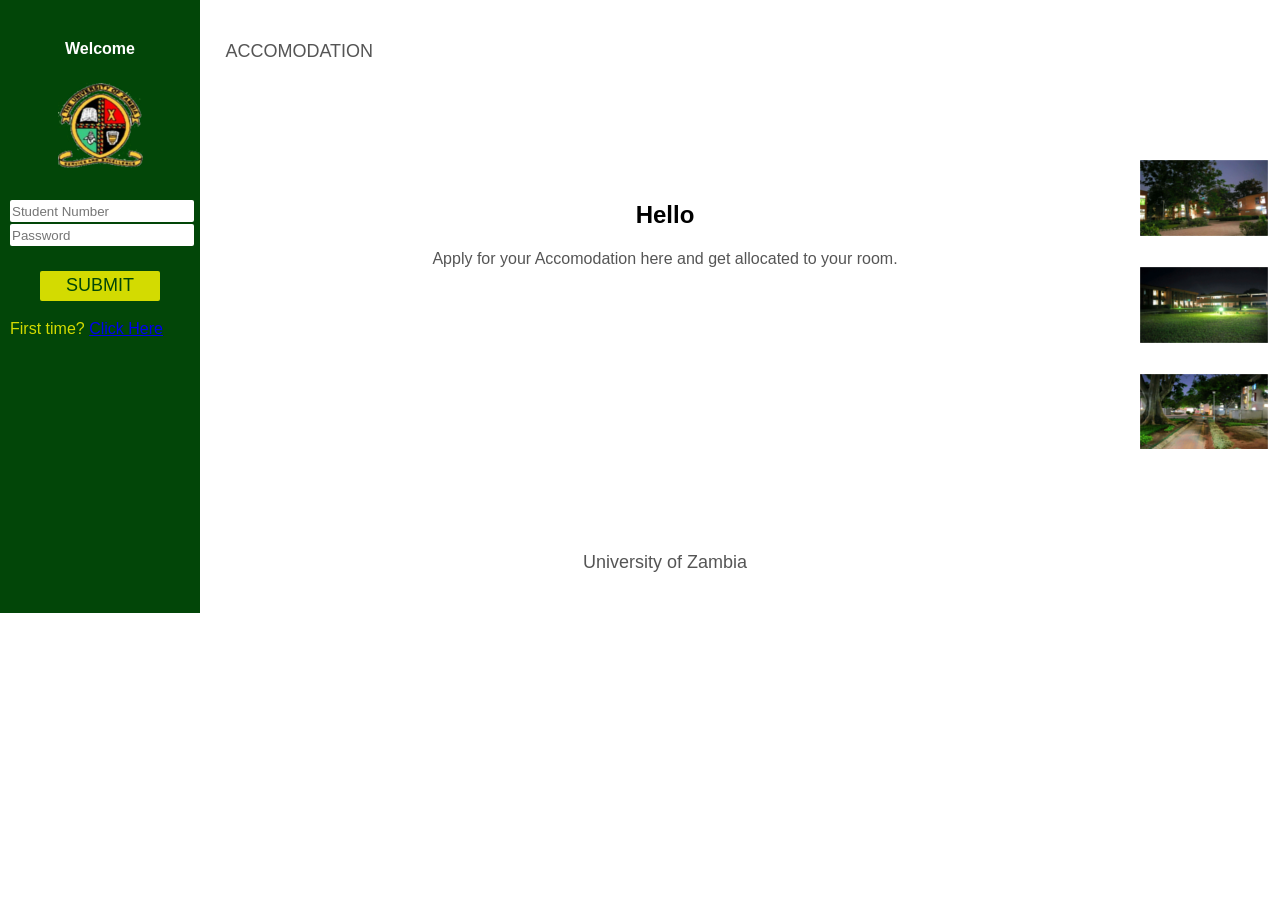
<file: index.html>
<!DOCTYPE html>
<!-- Template by html.am -->
<html>
	<head>
		<meta http-equiv="Content-Type" content="text/html; charset=UTF-8">
		<title>Accomodation Application</title>
		<link rel="stylesheet" type="text/css" href = "style.css"/>
	</head>

	<body>
		<div id="container">
			<main id="center" class="column">
				<header id="header"><p>ACCOMODATION</p></header><br/><br/><br/><br/>
				<article>
					<center>
						<h1>Hello</h1>
						<p> Apply for your Accomodation here and get allocated to your room.</p><br/><br/><br/><br/>
					</center>				
				</article>	
				<div id="footer-wrapper">
					<br/><br/><br/><br/><br/><br/><footer id="footer"><center><p>University of Zambia</p></center></footer>
				</div>							
			</main>
			
			<nav id="left" class="column">

				<center><h4 id = "welcome"> Welcome </h4>
					<img src = "images/logo.png" /><br/><br/>
					<form id = "login" method = "POST" action = "login.php"> <!-----test.php is the name of the file you will use when working on the login form------>
					<input type = "text" name = "stdNumber" id = "textBox" placeholder = "Student Number"/><br/>
					<input type = "password" name = "stdPass" id = "textBox" placeholder="Password"/><br/><br/>
					<input type = "submit" id = "submit" name = "login" value= "SUBMIT"/>
				</center>
				<p id = "signup">First time? <a href = "signup.html"> Click Here</a></p>
			</nav>

			<div id="right" class="column">
				<br/><br/><br/><br/><br/><br/><div id = "images">
				<img src= "images/first.png"/><br/><br/>
				<img src= "images/sec.png"/><br/><br/>
				<img src= "images/third.png"/><br/><br/>
				</div>
			</div>
		</div>
	</body>
</html>
</file>
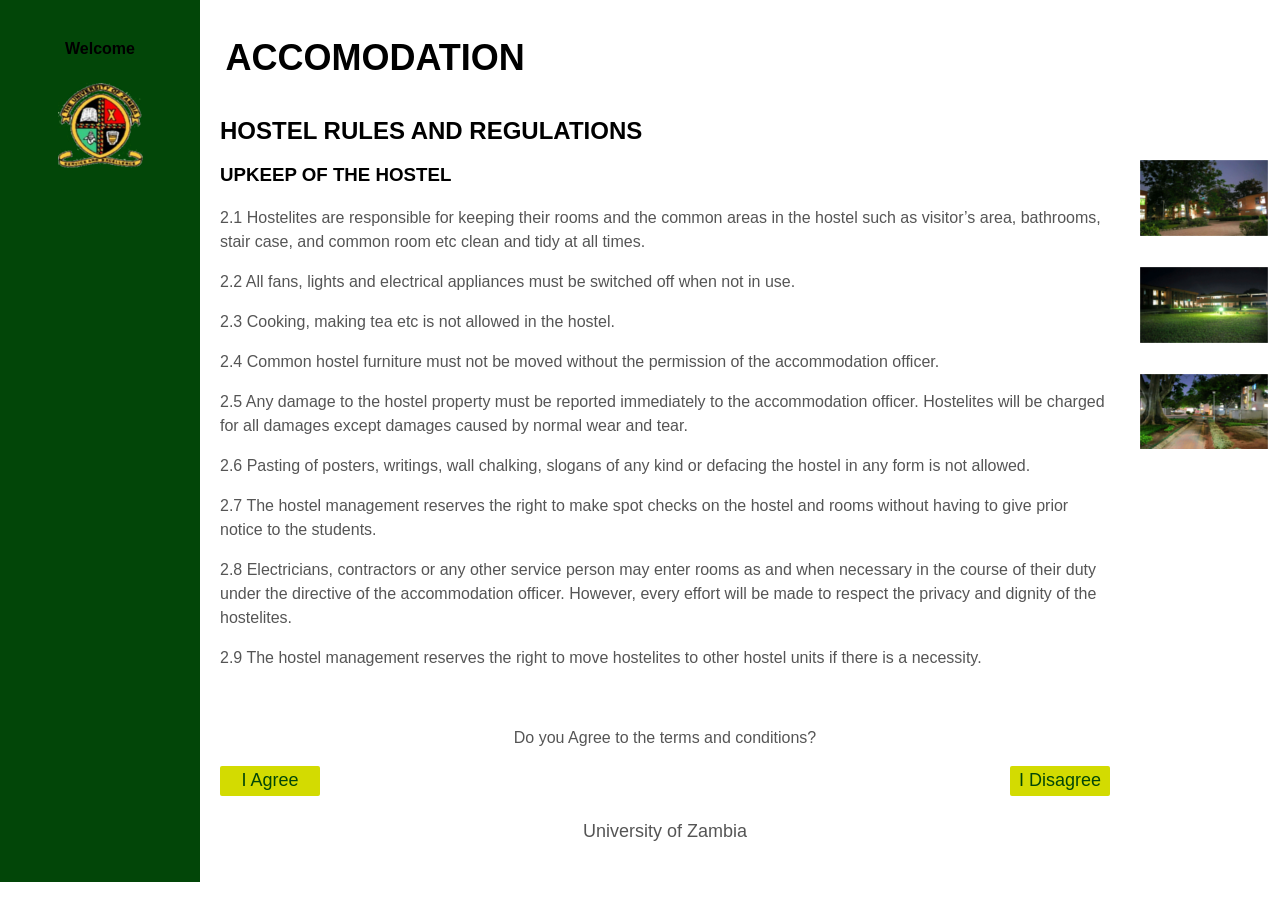
<file: finish.html>
<!DOCTYPE html>
<!-- Template by html.am -->
<html>
	<head>
		<meta http-equiv="Content-Type" content="text/html; charset=UTF-8">
		<title>Accomodation Application</title>
		<link rel="stylesheet" type="text/css" href = "style.css"/>
	</head>

	<body>
		<div id="container">
			<main id="center" class="column">
				<header id="header"><p><h1>ACCOMODATION</h1></p></header>
				<article>
					<h1>HOSTEL RULES AND REGULATIONS</h1>
					<p><h3>UPKEEP OF THE HOSTEL  </h3></p>
					<p>2.1 Hostelites are responsible for keeping their rooms and the common areas in the hostel such as visitor’s area, bathrooms, stair case, and common room etc clean and tidy at all times.  </p>
					<p>2.2 All fans, lights and electrical appliances must be switched off when not in use.  </p>
					<p>2.3 Cooking, making tea etc is not allowed in the hostel.  </p>
					<p>2.4 Common hostel furniture must not be moved without the permission of the accommodation officer.  </p>
					<p>2.5 Any damage to the hostel property must be reported immediately to the accommodation officer. Hostelites will be charged for all damages except damages caused by normal wear and tear.  </p>
					<p>2.6 Pasting of posters, writings, wall chalking, slogans of any kind or defacing the hostel in any form is not allowed.  </p>
					<p>2.7 The hostel management reserves the right to make spot checks on the hostel and rooms without having to give prior notice to the students.  </p>
					<p>2.8 Electricians, contractors or any other service person may enter rooms as and when necessary in the course of their duty under the directive of the accommodation officer. However, every effort will be made to respect the privacy and dignity of the hostelites.  </p>
					<p>2.9 The hostel management reserves the right to move hostelites to other hostel units if there is a necessity.  </p></br/>

					<div>
						<center><p>Do you Agree to the terms and conditions?</p></center>
						<a href = "allocation.php"><button type = "button" id = "agreeButton"/>I Agree</button></a> <!--------allocation.php is the file that'll contain the allocation process, feel free to change all the names if you want to. These are just the names I made. But as soon the person clicks it's supposed to search all the Database called Rooms, table by table, the table is vacant if the number of occupants is less than 4. If there are no more rooms in a certain building then let it switch to the next building.-------->
						<a href = "LoggedIn.php"><button type = "button" id = "button"/>I Disagree</button></a>
					</div>	
				</article>
				
				<div id="footer-wrapper">
					<footer id="footer"><center><p>University of Zambia</p></center></footer>
				</div>							
			</main>


			<nav id="left" class="column">
				<center><h4> Welcome </h4>
				<img src = "images/logo.png" /><br/><br/>
				</center>
			</nav>

			<div id="right" class="column">
				<br/><br/><br/><br/><br/><br/><div id = "images">
				<img src= "images/first.png"/><br/><br/>
				<img src= "images/sec.png"/><br/><br/>
				<img src= "images/third.png"/><br/><br/>
				</div>
			</div>
		</div>
	</body>
</html>
</file>
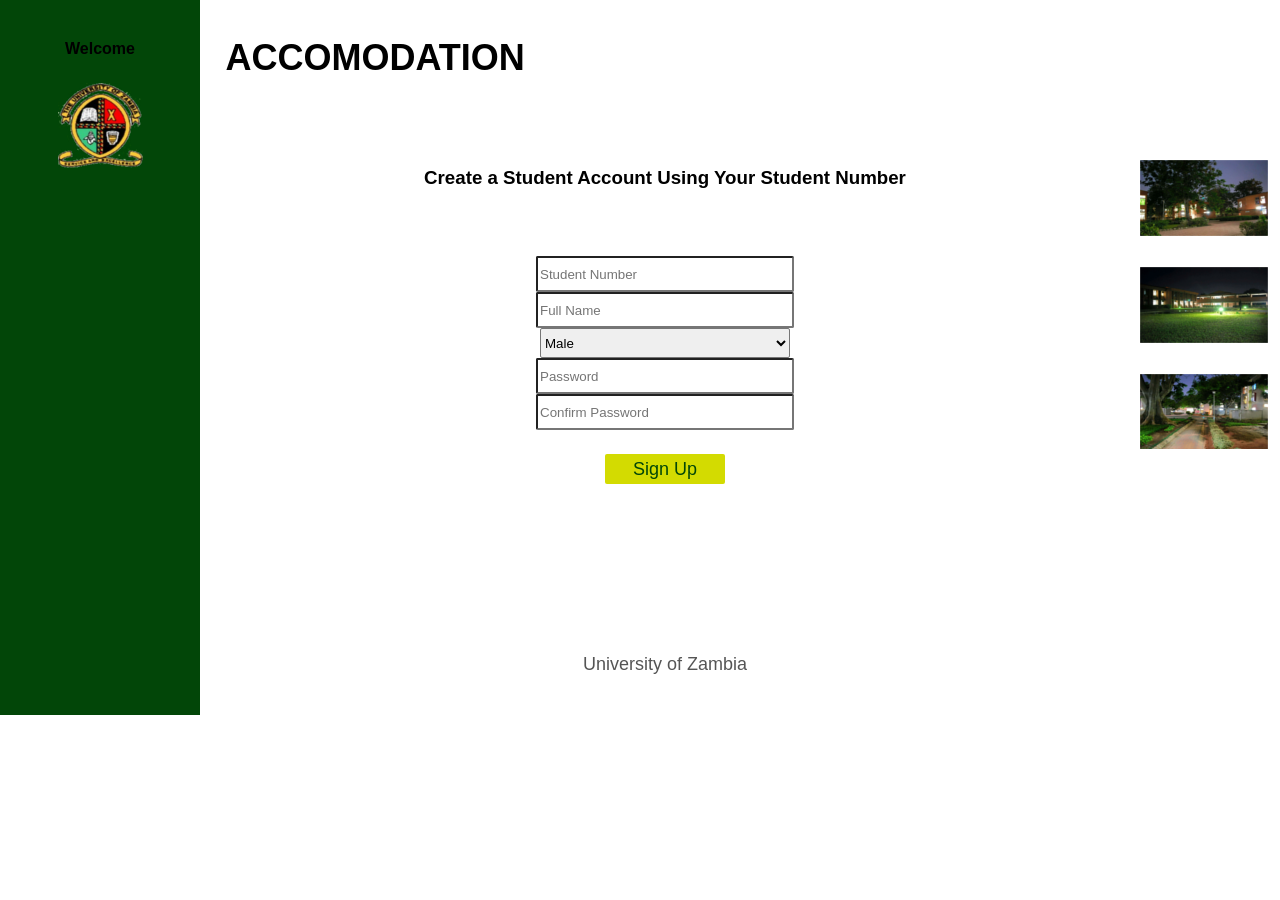
<file: signup.html>
<!DOCTYPE html>
<!-- Template by html.am -->
<html>
	<head>
		<meta http-equiv="Content-Type" content="text/html; charset=UTF-8">
		<title>Accomodation Application</title>
		<link rel="stylesheet" type="text/css" href = "style.css"/>	
	</head>

	<body>
		<div id="container">
			<main id="center" class="column">
			<header id="header"><p><h1>ACCOMODATION</h1></p></header>
				<article>
					<br/><br/><center><h3>Create a Student Account Using Your Student Number</h3><br/><br/>
						<form id = "signup" method = "POST"	action = "signup.php"> <!-----Use signup.php here to make a signup file in php------>
							<input type = "text" name = "number" placeholder = "Student Number" id = "input"/><br/>
							<input type = "text" name = "stdname" placeholder = "Full Name" id = "input"/><br/>
							<select id = "input" name = "sex">
								<option value = "male">Male</option>
								<option value = "female">Female</option>
							</select></br>
							<input type = "password" name = "stdpass" placeholder = "Password" id = "input"/><br/>
							<input type = "password" name = "stdpass2" placeholder = "Confirm Password" id = "input"/><br/><br/>
							<input type = "submit" id = "submit" name = "signup" value= "Sign Up"/></center>
						</form><br/><br/><br/><br/><br/><br/>
				</article>	
				
				<div id="footer-wrapper">
					<footer id="footer"><center><p>University of Zambia</p></center></footer>
				</div>							
			</main>

			<nav id="left" class="column">
				<center><h4> Welcome </h4>
					<img src = "images/logo.png" /><br/><br/>
				</center>
			</nav>

			<div id="right" class="column">
				<br/><br/><br/><br/><br/><br/><div id = "images">
					<img src= "images/first.png"/><br/><br/>
					<img src= "images/sec.png"/><br/><br/>
					<img src= "images/third.png"/><br/><br/>
				</div>
			</div>
		</div>
	</body>
</html>
</file>
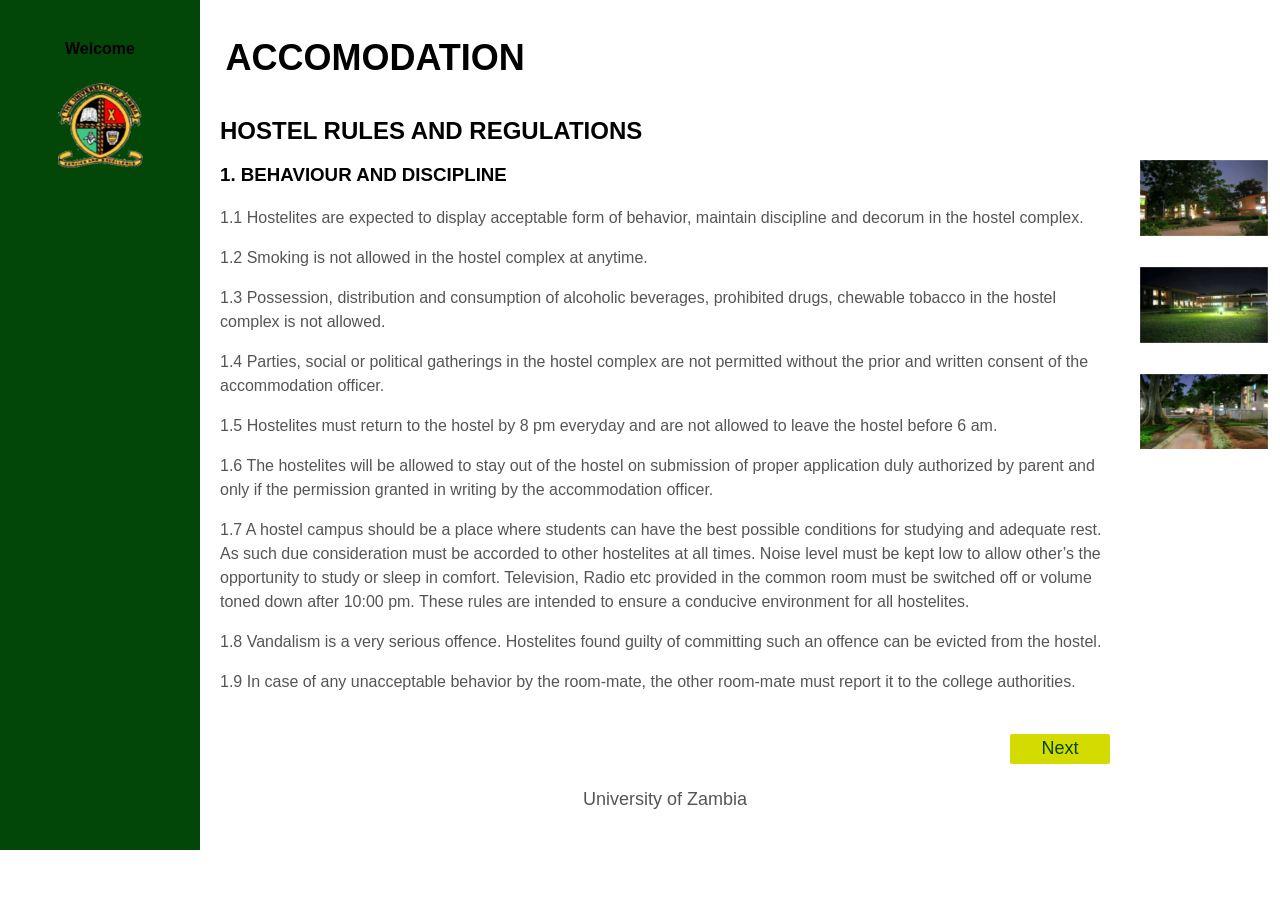
<file: tandC.html>
<!DOCTYPE html>
<!-- Template by html.am -->
<html>
	<head>
		<meta http-equiv="Content-Type" content="text/html; charset=UTF-8">
		<title>Accomodation Application</title>
		<link rel="stylesheet" type="text/css" href = "style.css"/>		
	</head>

	<body>
		<div id="container">
			<main id="center" class="column">
				<header id="header"><p><h1>ACCOMODATION</h1></p></header>
				
				<article>
					<h1>HOSTEL RULES AND REGULATIONS</h1>
					<p> <h3>1. BEHAVIOUR AND DISCIPLINE </h3>
					<p>1.1 Hostelites are expected to display acceptable form of behavior, maintain discipline and decorum in the hostel complex.</p>
					<p>1.2 Smoking is not allowed in the hostel complex at anytime.  </p>
					<p>1.3 Possession, distribution and consumption of alcoholic beverages, prohibited drugs, chewable tobacco in the hostel complex is not allowed.  </p>
					<p>1.4 Parties, social or political gatherings in the hostel complex are not permitted without the prior and written consent of the accommodation officer. </p> 
					<p>1.5 Hostelites must return to the hostel by 8 pm everyday and are not allowed to leave the hostel before 6 am.</p>  
					<p>1.6 The hostelites will be allowed to stay out of the hostel on submission of proper application duly authorized by parent and only if the permission granted in writing by the accommodation officer. </p> 
					<p>1.7 A hostel campus should be a place where students can have the best possible conditions for studying and adequate rest. As such due consideration must be accorded to other hostelites at all times. Noise level must be kept low to allow  other’s the opportunity to study or sleep in comfort. Television, Radio etc provided in the common room must be switched off or volume toned down after 10:00 pm. These rules are intended to ensure a conducive environment for all hostelites.    </p>
					<p>1.8 Vandalism is a very serious offence. Hostelites found guilty of committing such an offence can be evicted from the hostel. </p> 
					<p>1.9 In case of any unacceptable behavior by the room-mate, the other room-mate must report it  to the college authorities. </p><br/>
					<a href = "finish.html"><button type = "button" id = "button"/>Next</button></a>				
				</article>
				
				<div id="footer-wrapper">
					<footer id="footer"><center><p>University of Zambia</p></center></footer>
				</div>							
			</main>


			<nav id="left" class="column">
				<center><h4> Welcome </h4>
				<img src = "images/logo.png" /><br/><br/>
				</center>
			</nav>

			<div id="right" class="column">
				<br/><br/><br/><br/><br/><br/><div id = "images">
				<img src= "images/first.png"/><br/><br/>
				<img src= "images/sec.png"/><br/><br/>
				<img src= "images/third.png"/><br/><br/>
				</div>
			</div>
		</div>
	</body>
</html>
</file>
<file: style.css>
body {
			min-width: 630px;
		}

		#container {
			padding-left: 200px;
			padding-right: 190px;
		}
		
		#container .column {
			position: relative;
			float: left;
		}
		
		#center {
			padding: 10px 20px;
			width: 100%;
		}
		
		#left {
			width: 180px;
			padding: 0 10px;
			right: 240px;
			margin-left: -100%;
			height:100%;
		}
		
		#right {
			width: 130px;
			padding: 0 10px;
			margin-right: -100%;
		}
		
		#footer {
			clear: both;
		}
		
		/* IE hack */
		* html #left {
			left: 150px;
		}

		/* Make the columns the same height as each other */
		#container {
			overflow: hidden;
		}

		#container .column {
			padding-bottom: 1001em;
			margin-bottom: -1000em;
		}

		/* Fix for the footer */
		* html body {
			overflow: hidden;
		}
		
		* html #footer-wrapper {
			float: left;
			position: relative;
			width: 100%;
			padding-bottom: 10010px;
			margin-bottom: -10000px;
			background: #fff;
		}

		/* Aesthetics */
		body {
			margin: 0;
			padding: 0;
			font-family:Sans-serif;
			line-height: 1.5em;
		}
		
		p {
			color: #555;
		}

		nav ul {
			list-style-type: none;
			margin: 0;
			padding: 0;
		}
		
		nav ul a {
			color: darkgreen;
			text-decoration: none;
		}

		#header, #footer {
			font-size: large;
			padding: 0.3em;
			background: #ffffff;
			border:1px;
			border-color:;
		}

		#left {
			background: #024608;
		}
		
		#right {
			background: #ffffff;
		}

		#center {
			background: #ffffff;
		}

		#container .column {
			padding-top: 1em;
		}

		#textBox{
			border:0px;
			border-radius:2px;
			width:180px;
			height:20px;
		}

		#submit{
			background-color:#d3db01;
			width:120px;
			height:30px;
			font-size:18px;
			color:#024608;
			border:0px;
			border-radius:2px;
		}

		#button{
			background-color:#d3db01;
			width:100px;
			height:30px;
			font-size:18px;
			color:#024608;
			float: right;
			border:0px;
			border-radius:2px;
		}

		#agreeButton{
			background-color:#d3db01;
			width:100px;
			height:30px;
			font-size:18px;
			color:#024608;
			float: left;
			border:0px;
			border-radius:2px;
		}

		#welcome{
			color:#ffffff;
		}

		#signup{
			color:#d3db01;
		}

		#logoutButton{
			background-color:#d3db01;
			width:100px;
			height:30px;
			font-size:18px;
			color:#024608;
			border:0px;
			border-radius:2px;
		}

		#input{
			width:250px;
			height:30px;
			border-radius:2px;
		}
</file>
